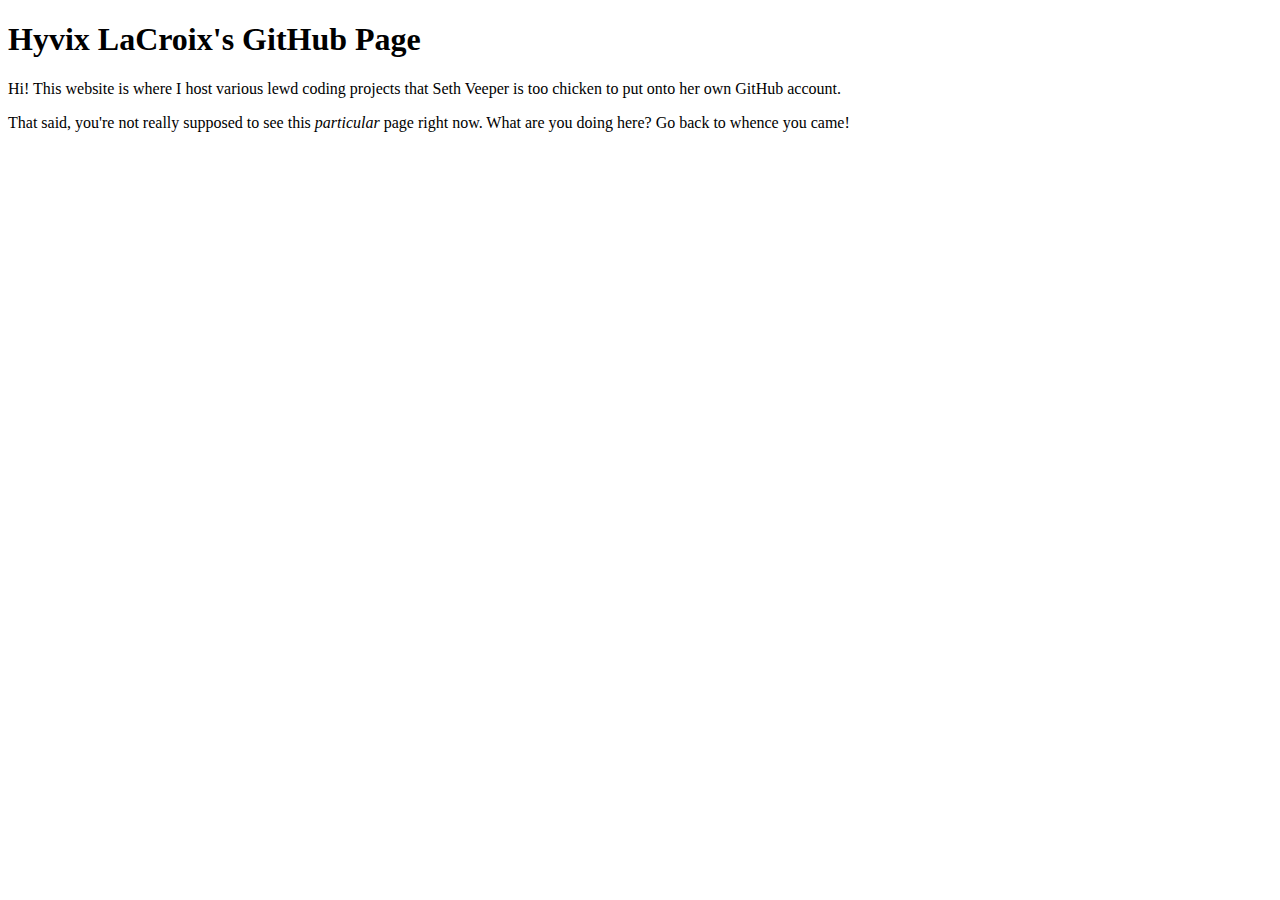
<file: index.html>
<!DOCTYPE html>
<html lang="en">
<head>
  <meta charset="UTF-8">
  <meta name="viewport" content="width=device-width, initial-scale=1.0">
  <meta http-equiv="X-UA-Compatible" content="ie=edge">
  <title>Hyvix LaCroix's GitHub Page</title>
</head>
<body>

  <h1>Hyvix LaCroix's GitHub Page</h1>

  <p>
    Hi! This website is where I host various lewd coding projects that Seth Veeper is too chicken to put onto her own GitHub account.
  </p>

  <p>That said, you're not really supposed to see this <i>particular</i> page right now. What are you doing here? Go back to whence you came!</p>
</body>
</html>
</file>
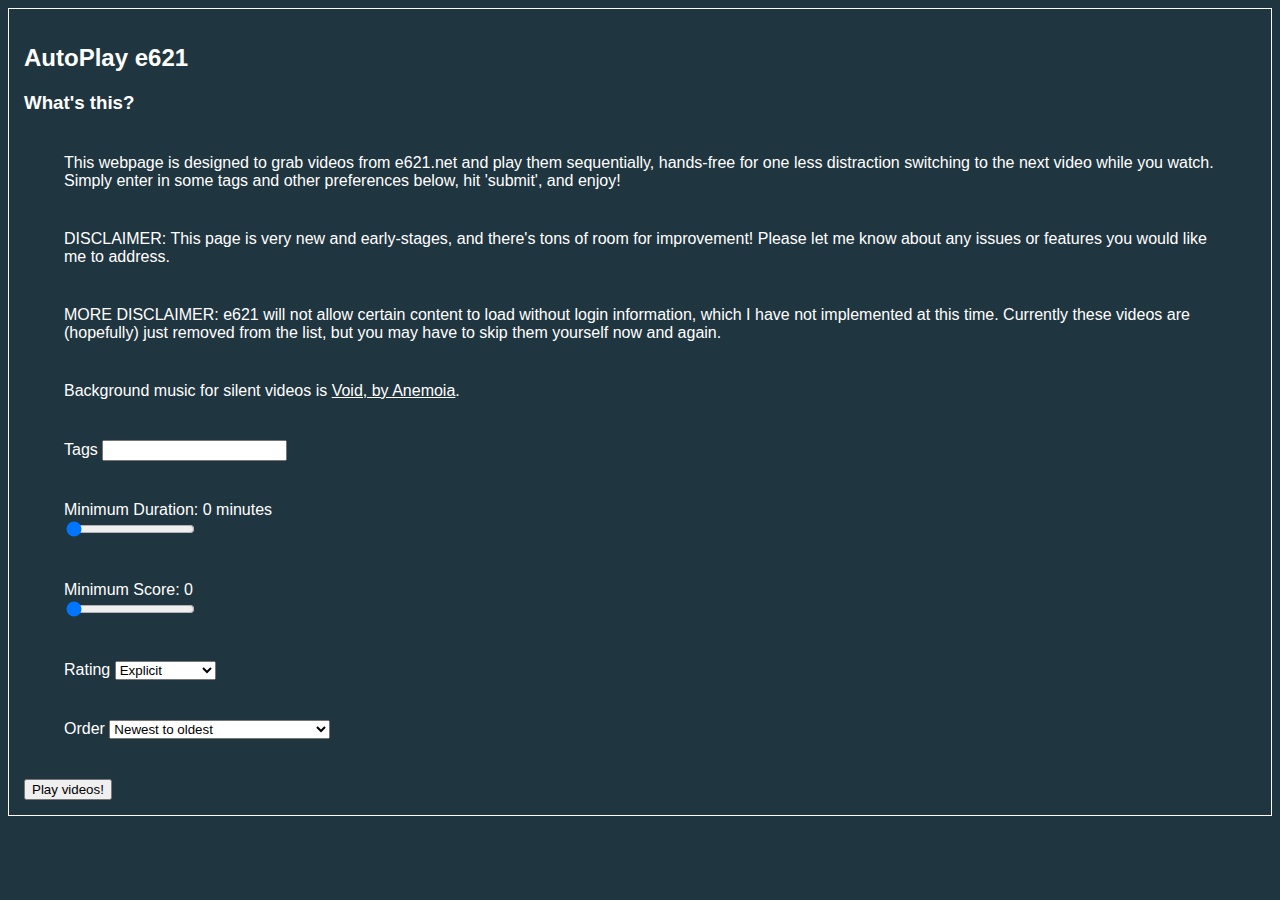
<file: AutoPlay/index.html>
<!DOCTYPE html>
<html lang="en">
<head>
  <meta charset="UTF-8">
  <meta name="viewport" content="width=device-width, initial-scale=1.0">
  <meta http-equiv="X-UA-Compatible" content="ie=edge">

  <title>AutoPlay e621</title>
  <link rel="stylesheet" href="stylesheet.css">
</head>
<body>
  <div class="container padder">

    <h2>AutoPlay e621</h2>

    <h3>What's this?</h3>
    <p>This webpage is designed to grab videos from e621.net and play them sequentially, hands-free for one less distraction switching to the next video while you watch. Simply enter in some tags and other preferences below, hit 'submit', and enjoy!</p>

    <p>DISCLAIMER: This page is very new and early-stages, and there's tons of room for improvement! Please let me know about any issues or features you would like me to address.</p>

    <p>MORE DISCLAIMER: e621 will not allow certain content to load without login information, which I have not implemented at this time. Currently these videos are (hopefully) just removed from the list, but you may have to skip them yourself now and again.</p>

    <p>Background music for silent videos is <a href="https://freemusicarchive.org/music/anemoia/home-3/void-2/">Void, by Anemoia</a>.</p>

    <script type='text/javascript' src='https://storage.ko-fi.com/cdn/widget/Widget_2.js'></script><script type='text/javascript'>kofiwidget2.init('Support Me on Ko-fi', '#000000', 'V7V0I2I19');kofiwidget2.draw();</script>

    <form action="play.html" method="get">
      <p>
        <span>Tags</span>
        <input type="text" id="tags" name="tags"><br>
        <input type="hidden" id="meta" name="meta" value="">
      </p>

      <p>
        <span id="lblDuration"></span><br>
        <input id="duration" type="range" min="0" max="600" step="30" value="0" onInput="updateRange()"><br>
      </p>

      <p>
        <span id="lblScore"></span><br>
        <input id="score" type="range" min="0" max="500" step="10" value="0" onInput="updateRange()">
      </p>

      <p>
        <span>Rating</span>
        <select id="rating">
          <option value="explicit">Explicit</option>
          <option value="questionable">Questionable</option>
          <option value="safe">Safe</option>
        </select>
        <br>
      </p>

      <p>
        <span>Order</span>
        <select id="order">
          <option value="none">Newest to oldest</option>
          <option value="id">Oldest to newest</option>
          <option value="random">Orders posts randomly</option>
          <option value="score">Highest score first</option>
          <option value="score_asc">Lowest score first</option>
          <option value="favcount">Most favorites first</option>
          <option value="favcount_asc">Least favorites first</option>
          <option value="duration">Video duration longest to shortest</option>
          <option value="duration_asc">Video duration shortest to longest</option>
        </select>
        <br>
      </p>

      <input type="submit" onClick="submitMeta()" value="Play videos!">
    </form>

  </div>

  <script src="script_index.js" charset="utf-8"></script>
</body>
</html>
</file>
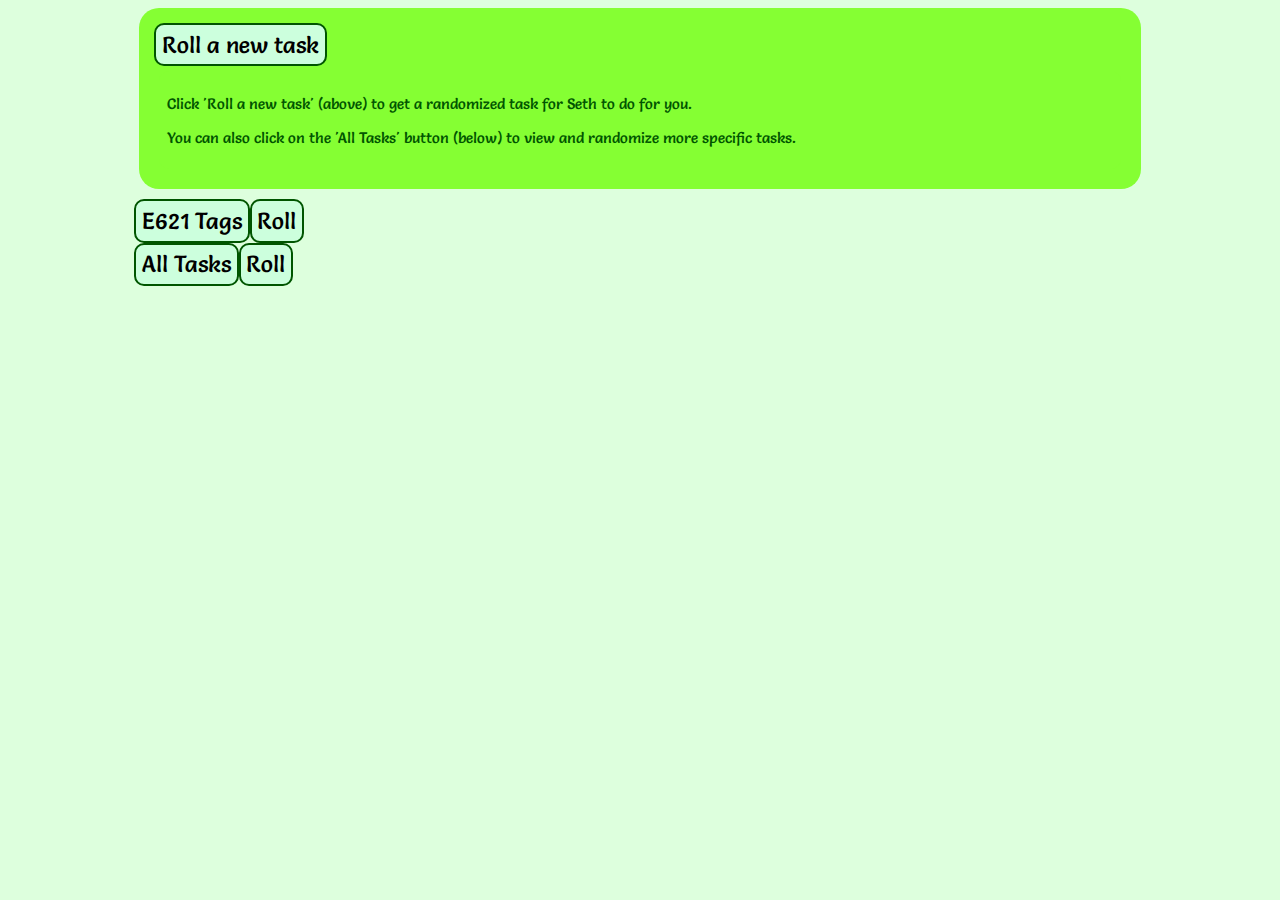
<file: TasksForSeth/index.html>
<!DOCTYPE html>
<html lang="en">

<head>
	<meta charset="utf-8">
	<meta name="viewport" content="width=device-width, initial-scale=1">
	<title>Tasks for Seth</title>
	
	<link rel="preconnect" href="https://fonts.googleapis.com">
	<link rel="preconnect" href="https://fonts.gstatic.com" crossorigin>
	<link href="https://fonts.googleapis.com/css2?family=Salsa&display=swap" rel="stylesheet">

	<link rel="stylesheet" href="stylesheet.css">	
  
</head>

<body>
<div id="container">
	
	<div class="greenbox">
		<button type="button" id="btnMasterTask">Roll a new task</button>
		<span id="output">
			<p>Click 'Roll a new task' (above) to get a randomized task for Seth to do for you.</p>
			<p>You can also click on the 'All Tasks' button (below) to view and randomize more specific tasks.</p>
		</span>
		<button type="button" id="btnReroll" class="content-off">Reroll this task</button>
		<button type="button" id="btnCopy" value="null" class="content-off">Copy to clipboard</button>
	</div>
	
	<div id="masterList"></div>
	
</div>
 
<script src="RouletteClass.js"></script>
<script src="TagsE621.js"></script>
<script src="ShortTasks.js"></script>
<script src="LongTasks.js"></script>
<script src="ShortPunishments.js"></script>
<script src="LongPunishments.js"></script>

<script>
	console.log("Hello fox. It's been a while.");
	
	var MasterList = new Roulette(
		"All Tasks",
		"The tasks are broken up into categories. Click a button to uncollapse a category or task. Click 'Roll this task' to get a randomized result from that category or task."
	);
	MasterList.addResult(ShortTasks);
	MasterList.addResult(LongTasks);
	MasterList.addResult(ShortPunishments);
	MasterList.addResult(LongPunishments);

	document.getElementById("masterList").appendChild(TagsE621.echoHTML());
	document.getElementById("masterList").appendChild(MasterList.echoHTML());
	document.getElementById("btnMasterTask").addEventListener("click", MasterList.echoResult.bind(MasterList));
</script>

</body>

</html>
</file>
<file: AutoPlay/stylesheet.css>
html, body {
  background-color: #1f3540;
  color: white;
  font-family: sans-serif;
}

a {
  color:white;
}

p {
  margin: 40px;
}

.container {
  margin: auto;
  border: 1px solid white;
  padding: 15px;
}

#controls {
  opacity: 0.5;
  background-color: inherit;
  border: 1px solid white;
  position: fixed;
  z-index: 2;
  right: 1%;
  bottom: 5%;
}

ul li {
  list-style-type: none;
}
</file>
<file: TasksForSeth/stylesheet.css>
html, body {
	font-family: "Salsa", sans-serif;
	font-size: 15px;
	color: #005500;
	background: #ddffdd;
	scroll-behavior: smooth;
	}

@media screen and (max-width: 700px) {
	html, body {
		font-size: 7px;
	}
	
	ul, ol, li {
		padding-inline-start: 0.1em;
		padding-inline-end: 0.1em;
		margin-block-start: 0.1em;
		margin-block-end: 0.em;
	}
}
	
#container {
	width: 80%;
	margin:auto;
}

#masterList {
	border: none;
}

#output {
	color: inherit;
	background: inherit;
	border: none;
}

a:link, a:visited, a:active {
	color: inherit;
}

a:hover {
	color: black;
}

div {
	border-radius: 10px;
}

span {
	display: block;
	background: white;
	margin: 5px;
	padding: 0.5em;
	border: 1px solid #005500;
	border-radius: 10px;
}

ul, ol, li {
	padding-inline-start: 0.5em;
	padding-inline-end: 0.5em;
}

ul li {
	list-style-type: none;
}

ol li {
	list-style-type: alpha-roman;
}

button {
	font-family: "Salsa", sans-serif;
	font-size: 1.5em;
	background: #ccffdd;
	padding: 0.25em;
	border: 2px solid #005500;
	border-radius: 10px;
}

button:hover {
	background: #85ff33;
	border-radius: 15px;
}

.roll-button {
}

.greenbox {
	background: #85ff33;
	margin: 5px;
	margin-bottom: 10px;
	padding: 1em;
	border: none;
	border-radius: 20px;
}

.content-off {
	display: none;
}
</file>
